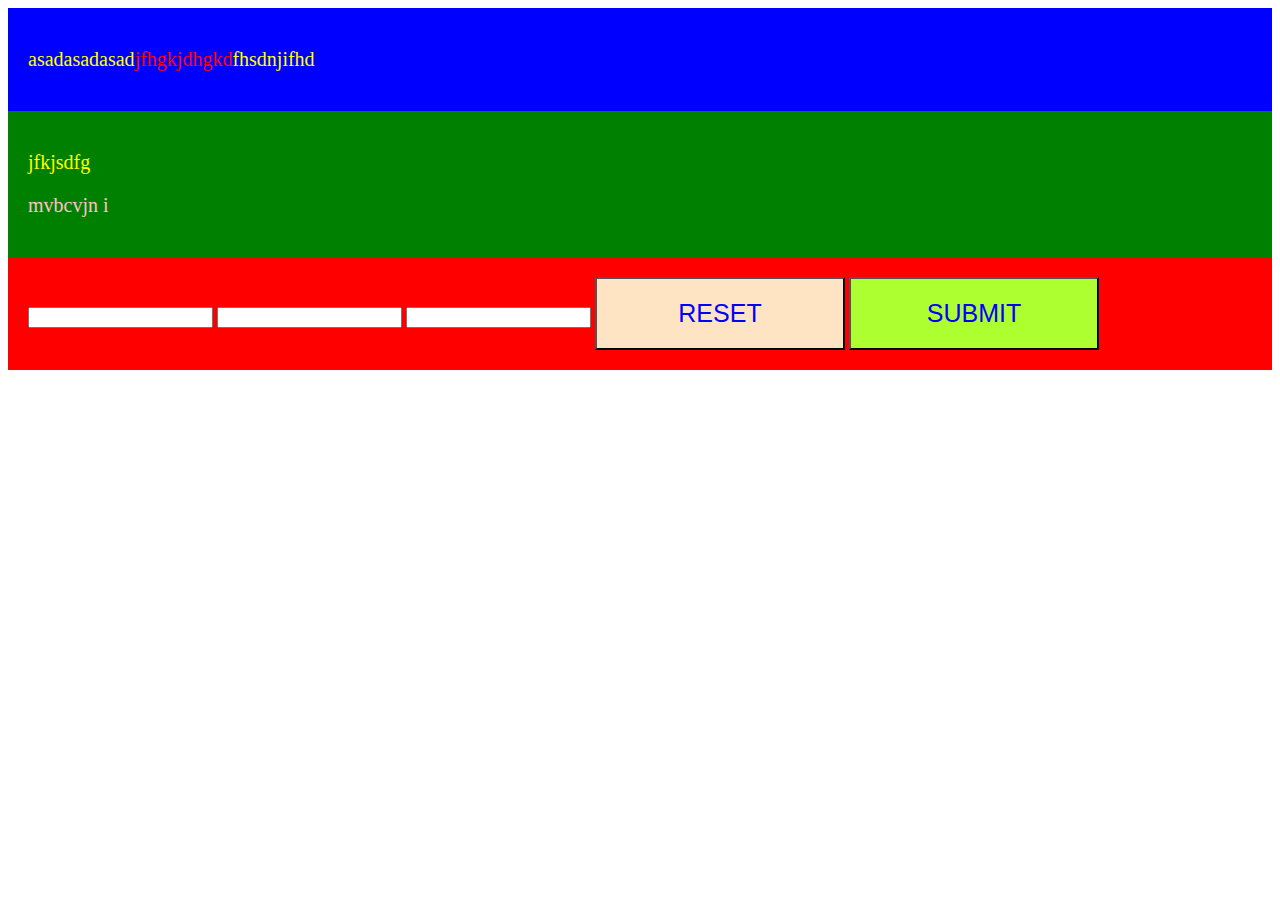
<file: session sass/index.html>
<!DOCTYPE html>
<html lang="en">
<head>
    <meta charset="UTF-8">
    <meta name="viewport" content="width=device-width, initial-scale=1.0">
    <title>Document</title>
    <link rel="stylesheet" href="styles/style.css">
</head>
<body>
    <div>
        <p>asadasadasad<span>jfhgkjdhgkd</span>fhsdnjifhd</p>
    </div>

    <div class="pepito">
        <p>jfkjsdfg</p>
        <p class="juanito">mvbcvjn i</p>
    </div>
    <div class="contacto">
        <form class="contacto__form">
            <input type="text" class="contacto__input">
            <input type="text" class="contacto__input">
            <input type="text" class="contacto__input">
            <button class="contacto__button contacto__button--reset">Reset</button>
            <button class="contacto__button contacto__button--submit">Submit</button>
        </form>
    </div>
    
</body>
</html>
</file>
<file: session sass/styles/style.css>
div {
  background-color: blue;
  padding: 20px;
}
div p {
  color: yellow;
  font-size: 20px;
}
div p span {
  color: red;
}

.pepito {
  background-color: green;
}
.pepito .juanito {
  color: pink;
}

.contacto {
  background-color: red;
  color: white;
}
.contacto__button {
  width: 250px;
  padding: 20px;
  background-color: grey;
  font-size: 25px;
  text-transform: uppercase;
}
.contacto__button--reset {
  background-color: bisque;
  color: blue;
}
.contacto__button--submit {
  background-color: greenyellow;
  color: blue;
}/*# sourceMappingURL=style.css.map */
</file>
